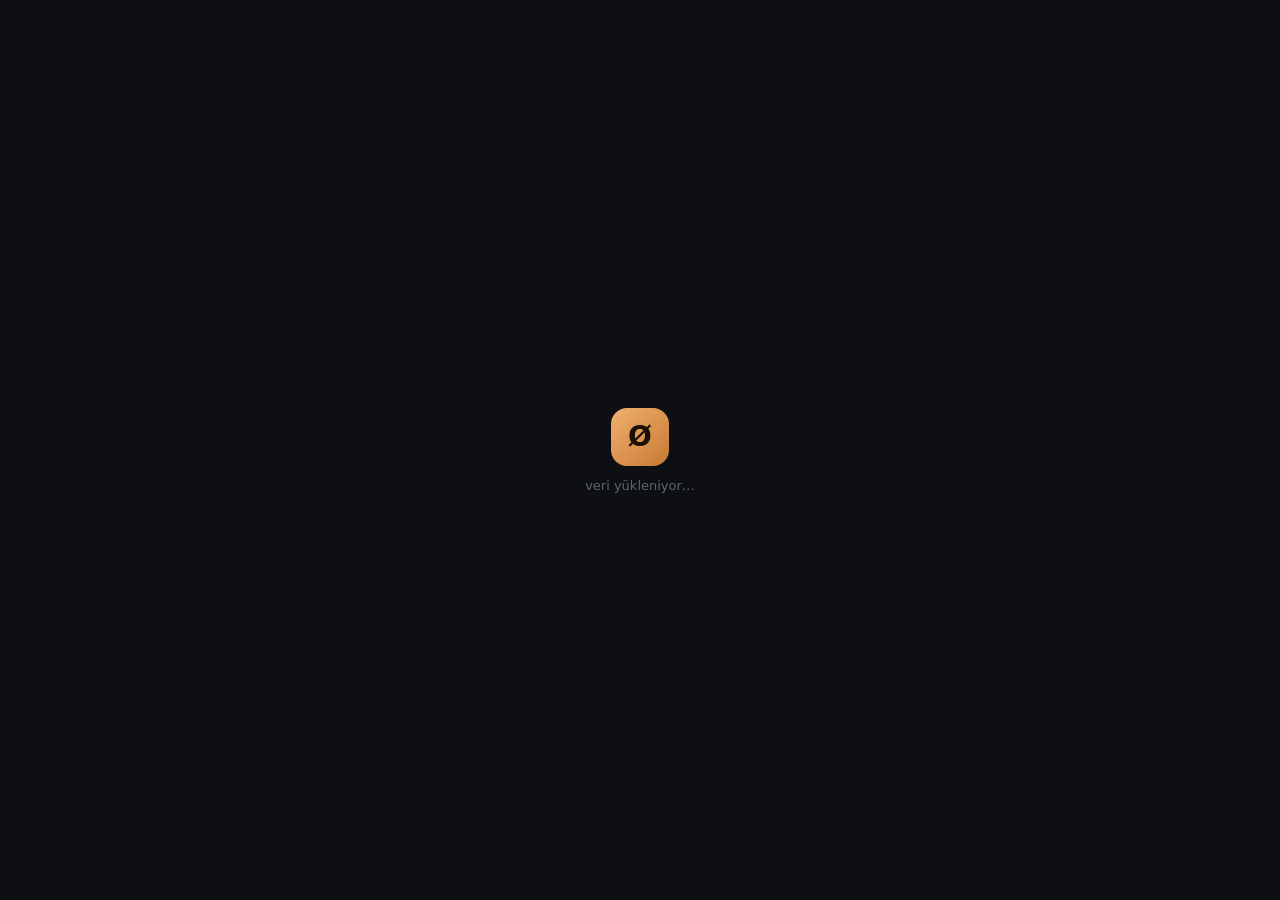
<file: web/index.html>
<!DOCTYPE html>
<html lang="tr">
<head>
<meta charset="utf-8">
<meta name="viewport" content="width=device-width, initial-scale=1, viewport-fit=cover">
<meta name="theme-color" content="#0d0f12">
<title>OranMatik — bwin benzer maç analizi</title>
<link rel="icon" href="icon.svg" type="image/svg+xml">
<link rel="apple-touch-icon" href="icon-192.png">
<link rel="manifest" href="manifest.webmanifest">
<link rel="stylesheet" href="web.css">
</head>
<body>

<div id="splash"><div class="sp-mark">Ø</div><div class="sp-sub" id="splashMsg">veri yükleniyor…</div></div>

<div class="app">
  <!-- ============ SOL: MAÇ LİSTESİ ============ -->
  <aside class="side" id="side">
    <div class="brand"><span class="mk">Ø</span> ORANMATİK <small>bwin</small></div>
    <div class="dtabs" id="dtabs">
      <button data-d="today" class="on">Bugün</button>
      <button data-d="tomorrow">Yarın</button>
      <button data-d="week">7 gün</button>
      <button data-d="all">Tümü</button>
      <button data-d="live">Canlı</button>
    </div>
    <input type="text" id="q" class="q" placeholder="Takım ara…" autocomplete="off">
    <div class="mlist" id="mlist"><div class="empty">maçlar yükleniyor…</div></div>
    <div class="sfoot" id="sfoot"></div>
  </aside>

  <!-- ============ SAĞ: ANALİZ ============ -->
  <main class="main">
    <button class="side-toggle" id="sideToggle">☰ Maç listesi</button>
    <div class="eyebrow" id="eyebrow">BWIN ORANLARI · ARŞİV</div>
    <h1>Bir maç seç, <em>20 benzer maçın</em> gerçek sonuçlarını gör.</h1>
    <p class="lead">Soldaki listeden maçı seç. Sistem aynı bwin oran dizilimine sahip geçmiş maçları bulur ve
      <b>2.5 üst/alt, KG, İY golleri, İY/MS ve skor dağılımını</b> yüzde olarak gösterir.</p>

    <div class="manual">
      <div class="mt">VEYA ORANLARI ELLE GİR</div>
      <div class="mrow">
        <label>1<input type="number" step="0.01" id="iH" placeholder="1.45"></label>
        <label>X<input type="number" step="0.01" id="iD" placeholder="4.20"></label>
        <label>2<input type="number" step="0.01" id="iA" placeholder="6.50"></label>
        <label>2.5 Üst<input type="number" step="0.01" id="iO" placeholder="1.90"></label>
        <label>2.5 Alt<input type="number" step="0.01" id="iU" placeholder="1.95"></label>
        <button class="go" id="go">Analiz et</button>
      </div>
      <div class="mhint">Sadece 1-X-2 yeterli; 2.5 üst/alt girersen eşleşme daha isabetli olur.</div>
    </div>

    <div id="out"></div>
  </main>
</div>

<div class="toast" id="toast"></div>

<script>window.OM_WEB = true;</script>
<!--SCRIPTS-->
</body>
</html>
</file>
<file: web/web.css>
:root {
  --bg: #0d0f12; --side: #111418; --line: #22272e; --line2: #2c333c;
  --text: #e9edf2; --muted: #8c96a3; --dim: #5d6773;
  --acc: #e2944a; --acc2: #c87a33; --live: #e0654f;
  /* açık analiz kartı */
  --pbg: #f2f0ec; --pcard: #fbfaf8; --pline: #e3ded6; --ptext: #23262b; --pmuted: #8a8579; --pnum: #b06a2c; --bar: #5f9a6a;
}
* { box-sizing: border-box; }
html, body { margin: 0; background: var(--bg); color: var(--text); font-family: "Segoe UI", Inter, system-ui, -apple-system, Roboto, Arial, sans-serif; font-size: 15px; -webkit-font-smoothing: antialiased; }
button, input { font-family: inherit; }

#splash { position: fixed; inset: 0; z-index: 99; background: var(--bg); display: flex; flex-direction: column; align-items: center; justify-content: center; gap: 12px; transition: opacity .3s; }
#splash.off { opacity: 0; pointer-events: none; }
.sp-mark, .brand .mk { display: grid; place-items: center; font-weight: 900; color: #1a1006; background: linear-gradient(135deg, #f0b070, var(--acc2)); }
.sp-mark { width: 58px; height: 58px; border-radius: 16px; font-size: 28px; }
.sp-sub { color: var(--dim); font-size: 13px; }

.app { display: grid; grid-template-columns: 340px 1fr; min-height: 100vh; }

/* ---------------- sol liste ---------------- */
.side { background: var(--side); border-right: 1px solid var(--line); position: sticky; top: 0; height: 100vh; display: flex; flex-direction: column; }
.brand { display: flex; align-items: center; gap: 9px; padding: 16px 16px 10px; font-weight: 900; letter-spacing: 2px; font-size: 14px; }
.brand .mk { width: 28px; height: 28px; border-radius: 8px; font-size: 15px; letter-spacing: 0; }
.brand small { color: var(--acc); font-weight: 800; letter-spacing: .5px; font-size: 11px; margin-left: auto; text-transform: lowercase; }
.dtabs { display: flex; gap: 6px; padding: 4px 14px 10px; flex-wrap: wrap; }
.dtabs button { appearance: none; border: 1px solid var(--line2); background: transparent; color: var(--muted); padding: 6px 11px; border-radius: 9px; font-size: 13px; font-weight: 600; cursor: pointer; }
.dtabs button.on { color: #f5c79a; border-color: #7a4f27; background: rgba(226,148,74,.12); }
.dtabs button .n { font-size: 10.5px; opacity: .7; margin-left: 3px; }
.q { margin: 0 14px 8px; background: #0c0e11; border: 1px solid var(--line2); color: var(--text); border-radius: 9px; padding: 8px 10px; font-size: 13.5px; outline: none; }
.q:focus { border-color: #7a4f27; }
.mlist { overflow-y: auto; flex: 1; padding: 0 6px 10px; }
.country { display: flex; align-items: center; gap: 8px; padding: 12px 10px 4px; font-size: 12.5px; font-weight: 800; letter-spacing: 1px; color: #c9ced6; cursor: pointer; user-select: none; }
.country .ar { font-size: 9px; color: var(--dim); transition: transform .15s; }
.country.closed .ar { transform: rotate(-90deg); }
.country .c, .league .c { margin-left: auto; font-size: 11px; color: var(--dim); background: #1a1e24; border-radius: 999px; padding: 1px 7px; font-weight: 700; letter-spacing: 0; }
.league { display: flex; padding: 6px 12px 4px 22px; font-size: 12.5px; color: var(--muted); font-weight: 600; }
.cgroup.closed .lgroup { display: none; }
.m { display: grid; grid-template-columns: auto 1fr auto; gap: 8px; align-items: center; padding: 8px 10px 8px 14px; margin: 2px 0; border-radius: 9px; cursor: pointer; border-left: 2px solid transparent; }
.m:hover { background: #171b20; }
.m.on { background: #1b1f25; border-left-color: var(--acc); }
.m .tm { font-size: 13px; font-weight: 700; line-height: 1.25; }
.m .tm small { display: block; font-size: 10.5px; color: var(--dim); font-weight: 500; }
.badge-live { font-size: 9.5px; font-weight: 900; letter-spacing: .5px; color: #fff; background: var(--live); border-radius: 5px; padding: 3px 6px; }
.badge-time { font-size: 11px; color: var(--muted); font-variant-numeric: tabular-nums; min-width: 36px; }
.m .sc { font-size: 11px; color: #ffb3a5; font-weight: 800; }
.odds { display: flex; gap: 4px; }
.odds span { font-size: 11.5px; font-weight: 700; color: #d6dbe2; background: #1a1e24; border: 1px solid var(--line2); border-radius: 6px; padding: 4px 6px; min-width: 38px; text-align: center; font-variant-numeric: tabular-nums; }
.odds .no { color: var(--dim); font-weight: 500; font-size: 10.5px; border-style: dashed; }
.empty { color: var(--dim); font-size: 13px; padding: 18px 14px; }
.sfoot { border-top: 1px solid var(--line); padding: 8px 14px; font-size: 11px; color: var(--dim); }

/* ---------------- sağ ---------------- */
.main { padding: 26px 34px 40px; min-width: 0; }
.side-toggle { display: none; }
.eyebrow { font-size: 12px; font-weight: 900; letter-spacing: 1.6px; color: #d29a62; }
h1 { font-size: 34px; line-height: 1.15; margin: 8px 0 10px; letter-spacing: -.5px; }
h1 em { font-style: normal; color: var(--acc); }
.lead { color: #b8c0ca; max-width: 860px; margin: 0 0 18px; line-height: 1.5; }
.lead b { color: var(--text); }
.manual { border: 1px solid var(--line2); background: #13161b; border-radius: 14px; padding: 14px 16px; max-width: 980px; }
.manual .mt { font-size: 12px; font-weight: 800; letter-spacing: 1.2px; color: #c9ced6; margin-bottom: 8px; }
.mrow { display: grid; grid-template-columns: repeat(5, minmax(0,1fr)) auto; gap: 10px; align-items: end; }
.mrow label { display: flex; flex-direction: column; gap: 5px; font-size: 12px; font-weight: 700; color: var(--muted); }
.mrow input { background: #0c0e11; border: 1px solid var(--line2); color: var(--text); border-radius: 9px; padding: 10px; font-size: 15px; font-weight: 600; outline: none; width: 100%; min-width: 0; }
.mrow input:focus { border-color: #7a4f27; }
.go { appearance: none; border: 0; border-radius: 10px; background: linear-gradient(135deg, #f0a35c, var(--acc2)); color: #1a0d02; font-weight: 800; padding: 11px 22px; cursor: pointer; font-size: 14.5px; }
.mhint { font-size: 12px; color: var(--dim); margin-top: 8px; }

/* ---------------- açık analiz paneli ---------------- */
.res { background: var(--pbg); color: var(--ptext); border-radius: 16px; margin-top: 22px; padding: 20px 22px 18px; box-shadow: 0 10px 40px rgba(0,0,0,.35); }
.rhead { display: flex; gap: 14px; align-items: flex-start; flex-wrap: wrap; padding-bottom: 14px; border-bottom: 1px solid var(--pline); }
.rhead .t { font-size: 22px; font-weight: 700; display: flex; align-items: center; gap: 10px; flex-wrap: wrap; }
.rhead .t .badge-live { font-size: 10.5px; }
.rhead .t .lsc { color: var(--live); font-weight: 900; }
.rhead .sub { font-size: 13px; color: var(--pmuted); margin-top: 3px; }
.rhead .sub b { color: var(--pnum); }
.rodds { margin-left: auto; display: flex; gap: 6px; flex-wrap: wrap; }
.rodds span { display: flex; flex-direction: column; align-items: center; font-size: 15px; font-weight: 800; background: var(--pcard); border: 1px solid var(--pline); border-radius: 9px; padding: 5px 10px; font-variant-numeric: tabular-nums; min-width: 54px; }
.rodds span i { font-style: normal; font-size: 10px; font-weight: 700; color: var(--pmuted); }
.verd { margin: 14px 0 6px; background: var(--pcard); border: 1px solid var(--pline); border-left: 4px solid var(--pnum); border-radius: 10px; padding: 12px 14px; }
.verd .v { font-size: 18px; font-weight: 800; }
.verd .v span { color: var(--pmuted); font-weight: 500; }
.verd .s { font-size: 13px; color: var(--pmuted); margin-top: 4px; }
.verd.up { border-left-color: #4f9a5f; } .verd.down { border-left-color: #4b7fb0; }
.sect { margin-top: 18px; }
.sect h3 { font-size: 13px; letter-spacing: 1.2px; font-weight: 900; margin: 0 0 4px; color: #4a4d52; text-transform: uppercase; }
.sect .hs { font-size: 12px; color: var(--pmuted); margin-bottom: 10px; }
.cards { display: grid; grid-template-columns: repeat(4, minmax(0,1fr)); gap: 10px; }
.c4 { background: var(--pcard); border: 1px solid var(--pline); border-radius: 11px; padding: 11px 13px; }
.c4 .k { font-size: 12px; font-weight: 700; color: #5b5e63; text-transform: uppercase; letter-spacing: .5px; }
.c4 .v { font-size: 27px; font-weight: 800; color: var(--pnum); font-variant-numeric: tabular-nums; line-height: 1.25; }
.c4 .n { font-size: 12.5px; color: var(--pmuted); }
.c4 .n b { color: var(--ptext); }
.c4 .bar { height: 4px; background: #ebe6de; border-radius: 3px; margin: 8px 0 7px; overflow: hidden; }
.c4 .bar i { display: block; height: 100%; background: var(--pnum); border-radius: 3px; }
.c4 .cmp { font-size: 11.5px; color: var(--pmuted); }
.c4 .cmp b.u { color: #3e8a50; } .c4 .cmp b.d { color: #b0533f; }
.box { background: var(--pcard); border: 1px solid var(--pline); border-radius: 12px; padding: 12px 14px; }
.vrow { display: grid; grid-template-columns: 1fr auto 1.6fr auto; gap: 12px; align-items: center; padding: 8px 0; border-bottom: 1px dashed var(--pline); font-size: 13.5px; }
.vrow:last-child { border-bottom: 0; }
.vrow .o { font-weight: 800; font-variant-numeric: tabular-nums; }
.vrow .d { color: var(--pmuted); font-size: 12.5px; }
.vrow .e { color: #3e8a50; font-weight: 800; }
.two { display: grid; grid-template-columns: 1fr 1fr; gap: 14px; }
.trow { display: grid; grid-template-columns: 10px 36px 1fr 50px 22px 76px; gap: 8px; align-items: center; padding: 4px 0; font-size: 13px; font-variant-numeric: tabular-nums; }
.trow .dot { width: 7px; height: 7px; border-radius: 50%; background: #c38a55; }
.trow .s { font-weight: 800; }
.trow .tb { height: 6px; background: #ece7df; border-radius: 4px; overflow: hidden; }
.trow .tb i { display: block; height: 100%; background: var(--bar); border-radius: 4px; }
.trow .p { text-align: right; font-weight: 700; }
.trow .c { text-align: right; color: var(--pmuted); font-size: 11.5px; }
.trow .md { font-size: 11px; color: var(--pmuted); text-align: right; white-space: nowrap; }
.x12 { display: grid; grid-template-columns: 22px 1fr auto auto; gap: 10px; align-items: center; padding: 7px 0; border-bottom: 1px dashed var(--pline); font-size: 13.5px; }
.x12:last-of-type { border-bottom: 0; }
.x12 b { font-variant-numeric: tabular-nums; }
.x12 .d { color: var(--pmuted); font-size: 12.5px; }
.x12 .p { font-weight: 800; color: var(--pnum); }
.chips { display: flex; flex-wrap: wrap; gap: 6px; }
.chips span { background: var(--pcard); border: 1px solid var(--pline); border-radius: 8px; padding: 5px 9px; font-size: 12.5px; color: #5b5e63; font-variant-numeric: tabular-nums; }
.chips span b { color: var(--pnum); margin-left: 4px; }
.lbl2 { font-size: 11px; font-weight: 800; letter-spacing: 1px; color: var(--pmuted); margin: 12px 0 6px; text-transform: uppercase; }
.tbl { overflow-x: auto; -webkit-overflow-scrolling: touch; }
table.hist { width: 100%; border-collapse: collapse; font-size: 13px; }
table.hist th { text-align: center; font-size: 11px; letter-spacing: .8px; color: var(--pmuted); font-weight: 700; padding: 8px 6px; border-bottom: 1px solid var(--pline); text-transform: uppercase; white-space: nowrap; }
table.hist td { text-align: center; padding: 7px 6px; border-bottom: 1px solid #ece8e1; white-space: nowrap; font-variant-numeric: tabular-nums; }
table.hist td.l, table.hist th.l { text-align: left; }
table.hist td.dt { color: var(--pmuted); }
table.hist td.match { text-align: left; white-space: normal; min-width: 150px; color: var(--ptext); font-weight: 600; }
.pill { display: inline-block; background: #ebe7e0; color: #4a4d52; border-radius: 6px; padding: 2px 7px; font-size: 12px; font-weight: 700; }
.ms { display: inline-block; background: #1f2226; color: #fff; border-radius: 6px; padding: 3px 8px; font-size: 12.5px; font-weight: 800; min-width: 40px; }
tr.g6 .ms { background: var(--acc2); }
td.eq { color: var(--pnum); font-weight: 800; }
.rfoot { margin-top: 14px; font-size: 11.5px; color: var(--pmuted); line-height: 1.6; }
.rfoot b { color: #5b5e63; }
.cards-m { display: none; }
.hrow { padding: 9px 2px; border-bottom: 1px solid var(--pline); }
.hrow .a { display: flex; justify-content: space-between; font-size: 11px; color: var(--pmuted); }
.hrow .b { display: grid; grid-template-columns: 1fr auto 1fr; gap: 8px; align-items: center; margin: 4px 0; font-weight: 700; font-size: 13.5px; }
.hrow .b .h { text-align: right; }
.hrow .b .sc { text-align: center; }
.hrow .b .sc .ms { font-size: 16px; }
.hrow .b .sc small { display: block; font-size: 10.5px; color: var(--pmuted); font-weight: 600; margin-top: 2px; }
.hrow .c { display: flex; justify-content: center; gap: 10px; font-size: 11.5px; color: var(--pmuted); flex-wrap: wrap; }
.hrow .c .eq { color: var(--pnum); font-weight: 800; }
.opts { display: flex; gap: 14px; flex-wrap: wrap; align-items: center; font-size: 12.5px; color: var(--muted); margin-top: 10px; }
.opts select { background: #0c0e11; color: var(--text); border: 1px solid var(--line2); border-radius: 7px; padding: 4px 6px; font-size: 12.5px; }
.opts label { display: inline-flex; gap: 6px; align-items: center; }
.toast { position: fixed; left: 50%; bottom: 24px; transform: translateX(-50%) translateY(20px); background: #1d2228; color: var(--text); border: 1px solid var(--line2); padding: 10px 16px; border-radius: 10px; font-size: 13.5px; opacity: 0; transition: all .25s; pointer-events: none; z-index: 50; }
.toast.on { opacity: 1; transform: translateX(-50%) translateY(0); }

@media (max-width: 1100px) { .cards { grid-template-columns: repeat(2, minmax(0,1fr)); } }
@media (max-width: 900px) {
  .app { grid-template-columns: 1fr; }
  .side { position: fixed; inset: 0 auto 0 0; width: min(92vw, 360px); z-index: 40; transform: translateX(-102%); transition: transform .25s; box-shadow: 10px 0 40px rgba(0,0,0,.5); }
  .side.open { transform: none; }
  .side-toggle { display: inline-block; appearance: none; border: 1px solid var(--line2); background: #13161b; color: var(--text); border-radius: 10px; padding: 9px 14px; font-weight: 700; font-size: 14px; margin-bottom: 14px; cursor: pointer; }
  .main { padding: 16px 16px 30px; }
  h1 { font-size: 24px; }
  .mrow { grid-template-columns: repeat(3, minmax(0,1fr)); }
  .mrow .go { grid-column: span 1; }
  .two { grid-template-columns: 1fr; }
  .res { padding: 16px 14px; }
  .rodds { margin-left: 0; }
  .vrow { grid-template-columns: 1fr auto; }
  .vrow .d { grid-column: 1 / 2; }
}
@media (max-width: 700px) { .tbl { display: none; } .cards-m { display: block; } }
</file>
